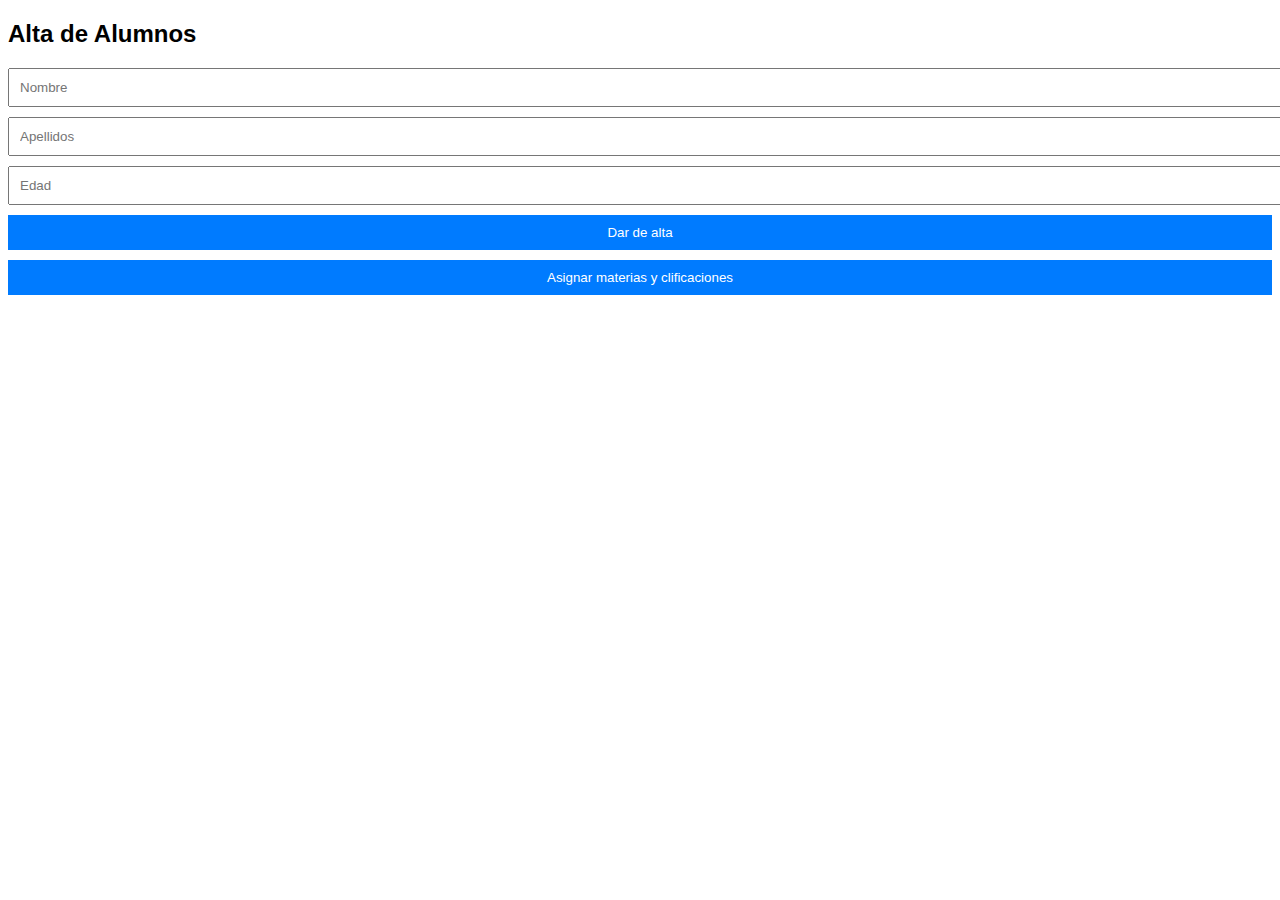
<file: index.html>
<!DOCTYPE html>
<html lang="en">
<head>
    <meta charset="UTF-8">
    <meta name="viewport" content="width=device-width, initial-scale=1.0">
    <title>Gestión Alumnos</title>
    <link rel="stylesheet" href="style.css">
</head>
<body>
    <form id="formularioAlta">
        <h2>Alta de Alumnos</h2>
        <input type="text" id="nombre" name="nombre" placeholder="Nombre">
        <input type="text" id="apellidos" name="apellidos" placeholder="Apellidos">
        <input type="number" id="edad" name="edad" placeholder="Edad">
        <button id="button" type="submit">Dar de alta</button>
    </form>

    <button id="asignar">Asignar materias y clificaciones</button>

    <script src="main.js"></script>
</body>
</html>
</file>
<file: style.css>
body {
    font-family: Arial, sans-serif;
  }
  
  #formulario-alta {
    max-width: 400px;
    margin: 0 auto;
    padding: 20px;
    border: 1px solid #ccc;
    border-radius: 5px;
  }
  
  input[type="text"],
  input[type="number"],
  button {
    display: block;
    margin-bottom: 10px;
    width: 100%;
    padding: 10px;
  }
  
  button {
    background-color: #007bff;
    color: #fff;
    border: none;
    cursor: pointer;
  }
  
  button:hover {
    background-color: #0056b3;
  }
</file>
